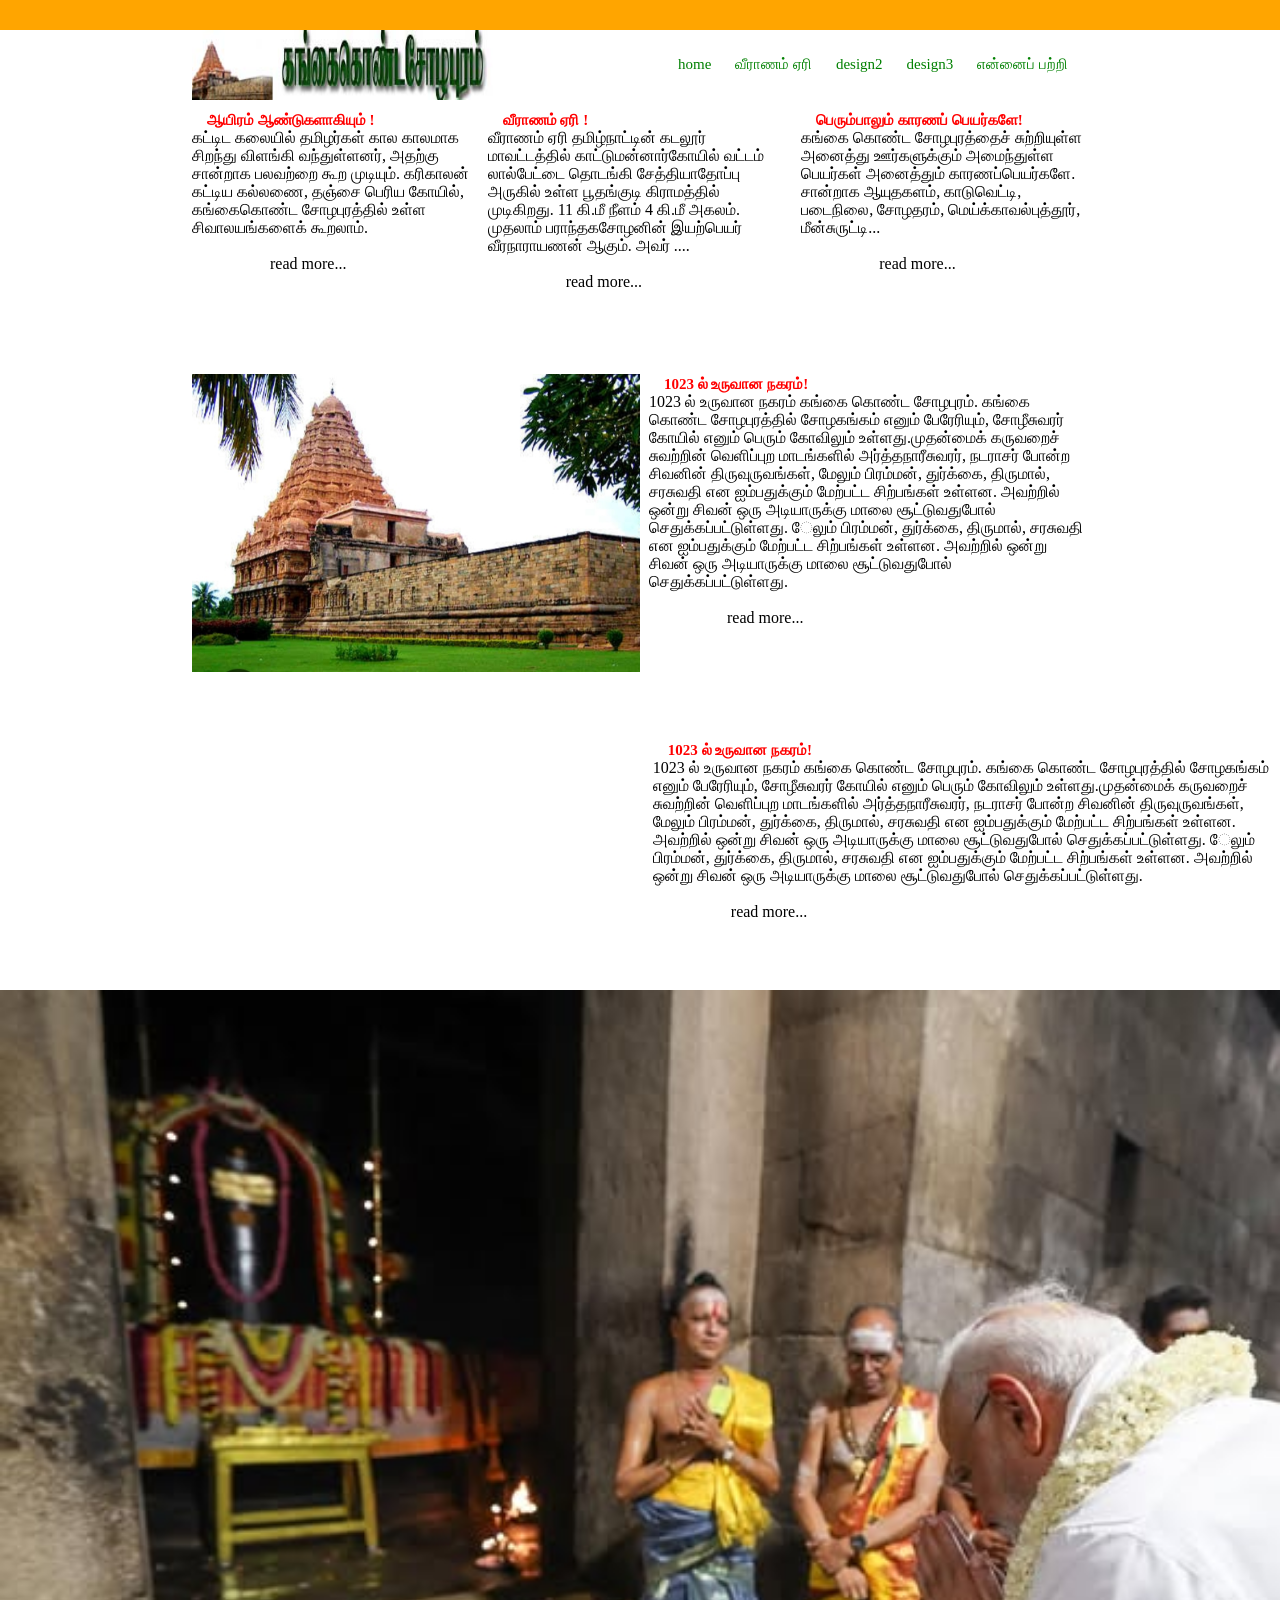
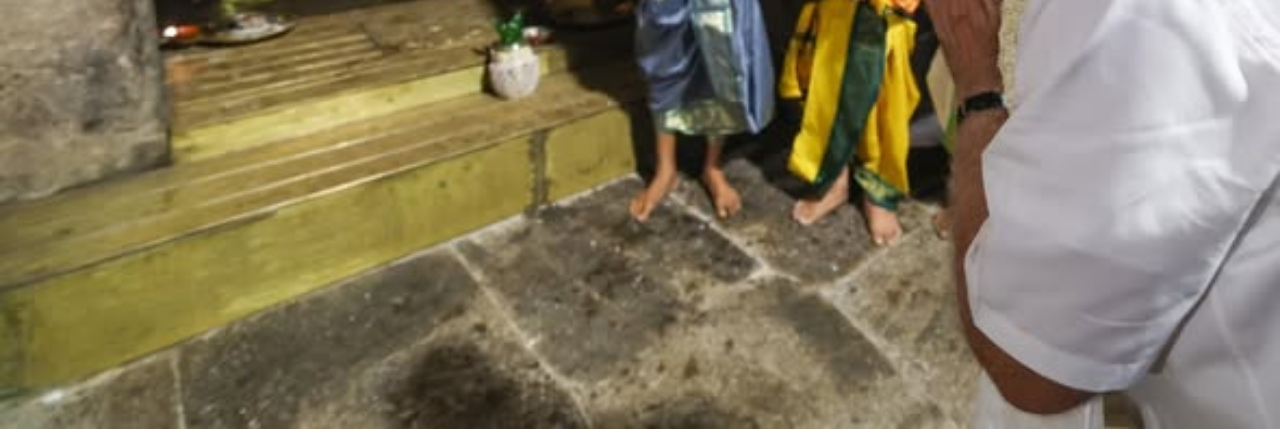
<file: index.html>
<!DOCTYPE html>
<html lang="ta">
<head>
<meta charset="UTF-8">
  <meta name="viewport" content="width=device-width, initial-scale=1.0">
<meta name="viewport" content="width=device-width, initial-scale=1">
<title>Gangaikondacholapuram</title>
<link rel="stylesheet" type="text/css" href="style.css">
</head>
<body>

<div id="topbar"></div>

<div id="container">
  <div id="header"> 
      <img src="name.jpg" alt="name" width="35%">
    
    <ul>
      <li><a href="index.html">home</a></li>
      <li><a href="design1.html">வீராணம் ஏரி </a></li>
      <li><a href="#">design2</a></li>
      <li><a href="#">design3</a></li>
      <li><a href="என்னைப் பற்றி.html">என்னைப் பற்றி</a></li>
    </ul>
  </div>

<div id="banner">
</div>

<div id="content1">
  <h5 class="heading">ஆயிரம் ஆண்டுகளாகியும் !</h5>
  <p class="para1">கட்டிட கலையில் தமிழர்கள் கால காலமாக சிறந்து விளங்கி வந்துள்ளனர், அதற்கு சான்றாக பலவற்றை கூற முடியும்.
    கரிகாலன் கட்டிய கல்லணை, தஞ்சை பெரிய கோயில், கங்கைகொண்ட சோழபுரத்தில் உள்ள சிவாலயங்களைக் கூறலாம்.</p><br>
  <a href="#" class="more">read more...</a>
</div>

<div id="content2">
  <h4 class="heading">வீராணம் ஏரி !</h4>
  <p class="para1">வீராணம் ஏரி தமிழ்நாட்டின் கடலூர் மாவட்டத்தில் காட்டுமன்னார்கோயில் வட்டம் லால்பேட்டை தொடங்கி சேத்தியாதோப்பு அருகில் உள்ள பூதங்குடி
    கிராமத்தில் முடிகிறது. 11 கி.மீ நீளம் 4 கி.மீ அகலம். முதலாம் பராந்தகசோழனின் இயற்பெயர் வீரநாராயணன் ஆகும். அவர் ....</p><br>
  <a href="#" class="more">read more...</a>
</div>

<div id="content3">
  <h4 class="heading">பெரும்பாலும் காரணப் பெயர்களே!</h4>
  <p class="para1">கங்கை கொண்ட சோழபுரத்தைச் சுற்றியுள்ள அனைத்து ஊர்களுக்கும் அமைந்துள்ள பெயர்கள் அனைத்தும் காரணப்பெயர்களே. 
    சான்றாக ஆயுதகளம், காடுவெட்டி, படைநிலை, சோழதரம், மெய்க்காவல்புத்தூர், மீன்சுருட்டி...</p> <br>
  <a href="#" class="more">read more...</a>

  
</div>

<div id="content4">
  <img src="gankai%20konda%20chazhapuram.jpg" alt="கங்கை கொண்ட சோழபுரம்" height="100%" width="100%">
</div>

<div id="content5">
  <h4 class="heading">1023 ல் உருவான நகரம்!</h4>
  <p class="para1">1023 ல் உருவான நகரம் கங்கை கொண்ட சோழபுரம். கங்கை கொண்ட சோழபுரத்தில் சோழகங்கம் எனும் பேரேரியும், சோழீசுவரர் 
    கோயில் எனும் பெரும் கோவிலும் உள்ளது.முதன்மைக் கருவறைச் சுவற்றின் வெளிப்புற மாடங்களில் அர்த்தநாரீசுவரர், நடராசர் போன்ற
    சிவனின் திருவுருவங்கள், மேலும் பிரம்மன், துர்க்கை, திருமால், சரசுவதி என ஐம்பதுக்கும் மேற்பட்ட சிற்பங்கள் உள்ளன. அவற்றில் ஒன்று 
    சிவன் ஒரு அடியாருக்கு மாலை சூட்டுவதுபோல் செதுக்கப்பட்டுள்ளது. ேலும் பிரம்மன், துர்க்கை, திருமால், சரசுவதி என ஐம்பதுக்கும் மேற்பட்ட சிற்பங்கள் உள்ளன. அவற்றில் ஒன்று 
    சிவன் ஒரு அடியாருக்கு மாலை சூட்டுவதுபோல் செதுக்கப்பட்டுள்ளது. </p><br>
  <a href="#" class="more">read more...</a>
 
</div>
</div>
<div id="content6">
  <h4 class="heading">1023 ல் உருவான நகரம்!</h4>
  <p class="para1">1023 ல் உருவான நகரம் கங்கை கொண்ட சோழபுரம். கங்கை கொண்ட சோழபுரத்தில் சோழகங்கம் எனும் பேரேரியும், சோழீசுவரர் 
    கோயில் எனும் பெரும் கோவிலும் உள்ளது.முதன்மைக் கருவறைச் சுவற்றின் வெளிப்புற மாடங்களில் அர்த்தநாரீசுவரர், நடராசர் போன்ற
    சிவனின் திருவுருவங்கள், மேலும் பிரம்மன், துர்க்கை, திருமால், சரசுவதி என ஐம்பதுக்கும் மேற்பட்ட சிற்பங்கள் உள்ளன. அவற்றில் ஒன்று 
    சிவன் ஒரு அடியாருக்கு மாலை சூட்டுவதுபோல் செதுக்கப்பட்டுள்ளது. ேலும் பிரம்மன், துர்க்கை, திருமால், சரசுவதி என ஐம்பதுக்கும் மேற்பட்ட சிற்பங்கள் உள்ளன. அவற்றில் ஒன்று 
    சிவன் ஒரு அடியாருக்கு மாலை சூட்டுவதுபோல் செதுக்கப்பட்டுள்ளது. </p><br>
  <a href="#" class="more">read more...</a>
 
</div>
  <div id="content7">
  <img src="modi.jpg" alt="modi" height="100%" width="100%">
</div>

</div>
 
</body>
</html>
</file>
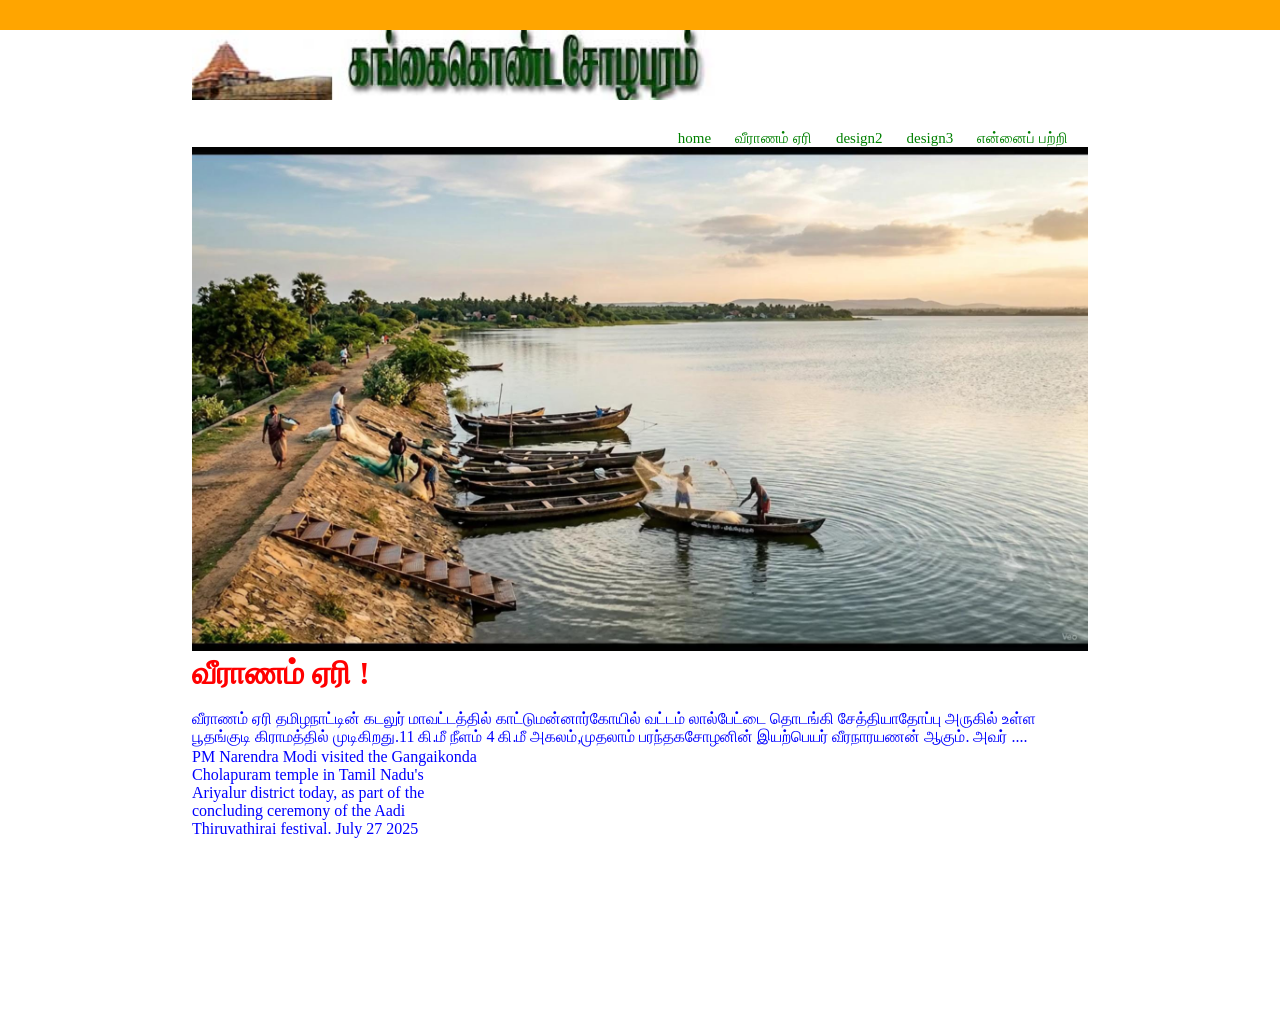
<file: design1.html>
<!DOCTYPE html> <head>
<title>Gankaikondachazhapuram</title>
<link rel="stylesheet"
type="text/css"
href="style.css"/>

</head>
<body>
<div id="topbar">
</div>
<div id="container">
<div id="header">
<img src="name.jpg"/ height=50%>
<ul>
<li><a href="index.html">home</a></li>
<li><a href="design1">வீராணம் ஏரி</a></li>
<li><a href="#">design2</a></li>
<li><a href="#">design3</a></li>
<li><a href="என்னைப் பற்றி.html">என்னைப் பற்றி</a></li>
</ul>
</div>
<div id="banner">
<img src="viranaml.jpg"/width=100% height=90%/>
<h1> <font color=red><align=center>வீராணம் ஏரி !</center></h1><br> <font color=blue>

வீராணம் ஏரி தமிழநாட்டின் கடலுர் மாவட்டத்தில் காட்டுமன்னார்கோயில் வட்டம் லால்பேட்டை தொடங்கி சேத்தியாதோப்பு அருகில் உள்ள பூதங்குடி கிராமத்தில் முடிகிறது.11 கி.மீ நீளம் 4 கி.மீ அகலம்,முதலாம் பரந்தகசோழனின் இயற்பெயர் வீரநாரயணன் ஆகும். அவர் ....
</div>
<div id="content1">
PM Narendra Modi visited the Gangaikonda Cholapuram temple in Tamil Nadu's Ariyalur district today, as part of the concluding ceremony of the Aadi Thiruvathirai festival.
  July 27 2025
</div>
</div>
</body>
</heml>
</file>
<file: style.css>
* {
  box-sizing: border-box;
  margin: 0;
  padding: 0;
}

img, video {
  max-width: 100%;
  height: auto;
}

.container {
  width: 100%;
  max-width: 1200px;
  margin: 0 auto;
  padding: 0 15px;
}
@media (max-width: 768px) {
  body { font-size: 16px; }
  h1 { font-size: 1.6rem; }

  .navbar { flex-direction: column; }
  .sidebar { display: none; }
  .two-column { flex-direction: column; }
}
.cards {
  display: grid;
  grid-template-columns: repeat(auto-fit, minmax(250px, 1fr));
  gap: 15px;
}
#topbar
{
	background-color:orange;
	height:30px;
	width:100%;
	color:red;		
}
body
{
	background-color:white;
	
}
#container
{

	background-color:;
	height:700px;
	width:70%;
	margin:0px auto;
}
#header
{
	height:70px;
	background-color:white;
}
#header img
{
	height:70px;	
}
#header ul
{
float:right;
margin-top:25px;
}
#header ul li
{
	display:inline;
	margin-right:20px;
	
}
#header ul li a
{
	color:green;
	text-decoration:none;
	font-size:15px;
}

#content1
{
	width:32%;
	height:250px;
	background-color:white;
	float:left;
	margin-right:1%;
	margin-top:2px;
	margin-bottom:12px;
	
}
#content2
{
	width:32%;
	height:250px;
	background-color:white;
	float:left;
	margin-top:2px;
	margin-bottom:12px;
}
#content3
{
	width:32%;
	height:250px;
	background-color:white;
	float:right;
	margin-top:2px;
		margin-bottom:5px;
	margin-bottom:12px;
}	
#content4
{
	width:50%;
	height:250px;
	background-color:;
	float:left;
	margin-top:10px;
}	

.heading
{
	color:red;
	margin-left:20px;
	margin-top:10px;
	font-size:15px;
}
#content5
{
	width:49%;
	height:258px;
	background-color:white;
	float:right;
	margin-top:2px;
}	
.heading
{
	color:red;
	margin-left:20px;
	margin-top:10px;
	font-size:15px;
}
.more
{
	text-decoration:none;
	color:black;
	background-color:white;
	padding:8px;
	margin-left:70px
}
#content4
{
	width:50%;
	height:250px;
	background-color:;
	float:left;
	margin-top:10px;
}	

.heading
{
	color:red;
	margin-left:20px;
	margin-top:10px;
	font-size:15px;
}
#content5
{
	width:49%;
	height:258px;
	background-color:white;
	float:right;
	margin-top:2px;
}	
.heading
{
	color:red;
	margin-left:15px;
	margin-top:10px;
	font-size:15px;
}
.more
{
	text-decoration:none;
	color:black;
	background-color:white;
	padding:8px;
	margin-left:70px
}
#content6
{
	width:49%;
	height:258px;
	background-color:white;
	float:right;
	margin-top:2px;
}	
.heading
{
	color:red;
	margin-left:15px;
	margin-top:10px;
	font-size:15px;
}
.more
{
	text-decoration:none;
	color:black;
	background-color:white;
	padding:8px;
	margin-left:70px
}
</file>
